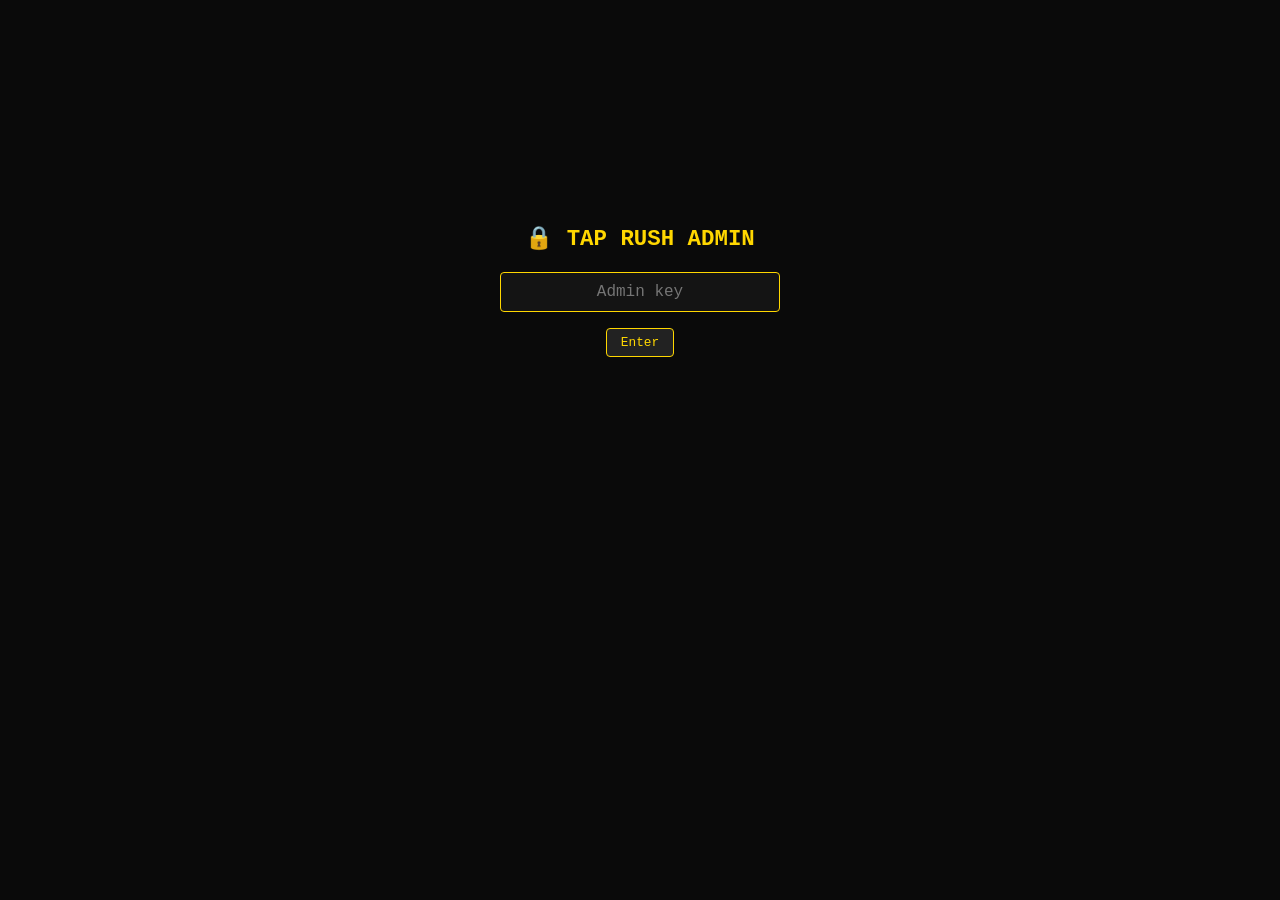
<file: static/admin.html>
<!DOCTYPE html>
<html lang="en">
<head>
<meta charset="UTF-8">
<meta name="viewport" content="width=device-width, initial-scale=1.0">
<title>TAP RUSH — Admin</title>
<style>
  * { margin: 0; padding: 0; box-sizing: border-box; }
  body { font-family: 'Courier New', monospace; background: #0a0a0a; color: #e0e0e0; padding: 20px; }
  h1 { color: #ffd700; font-size: 1.4rem; margin-bottom: 4px; }
  .subtitle { color: #666; font-size: 0.8rem; margin-bottom: 20px; }
  .section { background: #141414; border: 1px solid #222; border-radius: 8px; padding: 16px; margin-bottom: 16px; }
  .section-title { color: #ffd700; font-size: 1rem; margin-bottom: 12px; display: flex; align-items: center; gap: 8px; }
  .section-title span { font-size: 1.2rem; }
  table { width: 100%; border-collapse: collapse; font-size: 0.85rem; }
  th { text-align: left; color: #888; padding: 6px 8px; border-bottom: 1px solid #333; font-weight: normal; text-transform: uppercase; font-size: 0.7rem; letter-spacing: 1px; }
  td { padding: 6px 8px; border-bottom: 1px solid #1a1a1a; }
  tr:hover td { background: #1a1a1a; }
  .medal { font-size: 1.1rem; }
  .addr { font-family: monospace; color: #4fc3f7; font-size: 0.8rem; }
  .addr-full { display: none; }
  .score { color: #ffd700; font-weight: bold; }
  .grade { display: inline-block; padding: 2px 6px; border-radius: 3px; font-size: 0.75rem; font-weight: bold; }
  .grade-S { background: #ffd700; color: #000; }
  .grade-A { background: #4caf50; color: #fff; }
  .grade-B { background: #2196f3; color: #fff; }
  .grade-C { background: #ff9800; color: #fff; }
  .grade-D { background: #f44336; color: #fff; }
  .grade-F { background: #666; color: #fff; }
  .payout { color: #4caf50; font-weight: bold; }
  .status-badge { display: inline-block; padding: 2px 8px; border-radius: 10px; font-size: 0.75rem; }
  .status-active { background: #1b5e20; color: #4caf50; }
  .status-finalized { background: #4a3000; color: #ffa000; }
  .cheating { color: #f44336; font-weight: bold; }
  .bust { color: #f44336; }
  .btn { background: #222; border: 1px solid #444; color: #e0e0e0; padding: 6px 14px; border-radius: 4px; cursor: pointer; font-family: inherit; font-size: 0.8rem; transition: all 0.2s; }
  .btn:hover { background: #333; border-color: #ffd700; color: #ffd700; }
  .btn:disabled { opacity: 0.4; cursor: not-allowed; }
  .btn-danger { border-color: #f44336; }
  .btn-danger:hover { border-color: #f44336; color: #f44336; }
  .btn-gold { border-color: #ffd700; color: #ffd700; }
  .controls { display: flex; gap: 8px; flex-wrap: wrap; margin-bottom: 12px; }
  .stat-grid { display: grid; grid-template-columns: repeat(auto-fit, minmax(140px, 1fr)); gap: 10px; margin-bottom: 12px; }
  .stat-card { background: #1a1a1a; border: 1px solid #2a2a2a; border-radius: 6px; padding: 10px; text-align: center; }
  .stat-value { font-size: 1.3rem; color: #ffd700; font-weight: bold; }
  .stat-label { font-size: 0.7rem; color: #666; text-transform: uppercase; letter-spacing: 1px; margin-top: 2px; }
  .log-entry { padding: 4px 0; border-bottom: 1px solid #1a1a1a; font-size: 0.8rem; display: flex; gap: 10px; }
  .log-time { color: #666; min-width: 160px; }
  .log-task { color: #4fc3f7; min-width: 120px; }
  .log-status { min-width: 80px; }
  .log-status.quiet { color: #666; }
  .log-status.alert_sent { color: #ffd700; }
  .log-status.error { color: #f44336; }
  .log-status.notified { color: #4caf50; }
  .log-status.finalized { color: #4caf50; }
  .log-status.baseline_set { color: #888; }
  .log-detail { color: #999; flex: 1; }
  .cron-job { display: flex; justify-content: space-between; align-items: center; padding: 8px 0; border-bottom: 1px solid #1a1a1a; }
  .cron-name { color: #e0e0e0; }
  .cron-next { color: #666; font-size: 0.8rem; }
  .cron-trigger { font-size: 0.75rem; color: #444; }
  .toast { position: fixed; bottom: 20px; right: 20px; background: #1b5e20; color: #4caf50; padding: 10px 16px; border-radius: 6px; font-size: 0.85rem; opacity: 0; transition: opacity 0.3s; pointer-events: none; z-index: 100; }
  .toast.show { opacity: 1; }
  .toast.error { background: #4a1010; color: #f44336; }
  .loading { color: #666; font-style: italic; }
  .tab-bar { display: flex; gap: 4px; margin-bottom: 16px; border-bottom: 1px solid #222; padding-bottom: 8px; }
  .tab { padding: 6px 14px; border-radius: 4px 4px 0 0; cursor: pointer; font-size: 0.85rem; color: #666; border: 1px solid transparent; border-bottom: none; }
  .tab.active { color: #ffd700; border-color: #333; background: #141414; }
  .tab:hover:not(.active) { color: #999; }
  .tab-content { display: none; }
  .tab-content.active { display: block; }
  .history-row { cursor: pointer; }
  .history-row:hover td { background: #1a1a1a; }
  .game-row { font-size: 0.8rem; color: #999; }
  .game-row td { padding: 3px 8px; }
  #login-screen { display: flex; flex-direction: column; align-items: center; justify-content: center; min-height: 60vh; gap: 16px; }
  #login-screen input { background: #141414; border: 1px solid #333; color: #e0e0e0; padding: 10px 16px; border-radius: 4px; font-family: inherit; font-size: 1rem; width: 280px; text-align: center; }
  #login-screen input:focus { outline: none; border-color: #ffd700; }
  #app { display: none; }
  @media (max-width: 600px) {
    body { padding: 10px; }
    .stat-grid { grid-template-columns: repeat(2, 1fr); }
    .log-entry { flex-wrap: wrap; }
    .log-time { min-width: auto; }
    table { font-size: 0.75rem; }
  }
</style>
</head>
<body>

<div id="login-screen">
  <h1>🔒 TAP RUSH ADMIN</h1>
  <input type="password" id="key-input" placeholder="Admin key" autofocus>
  <button class="btn btn-gold" onclick="doLogin()">Enter</button>
</div>

<div id="app">
  <h1>⚡ TAP RUSH ADMIN</h1>
  <p class="subtitle">Private dev dashboard — do not share</p>

  <div class="tab-bar">
    <div class="tab active" data-tab="leaderboard">Leaderboard</div>
    <div class="tab" data-tab="history">History</div>
    <div class="tab" data-tab="crons">Crons</div>
    <div class="tab" data-tab="logs">Logs</div>
    <div class="tab" data-tab="tools">Tools</div>
  </div>

  <!-- LEADERBOARD TAB -->
  <div id="tab-leaderboard" class="tab-content active">
    <div class="section">
      <div class="section-title"><span>🏆</span> Current Tournament</div>
      <div id="tournament-stats" class="stat-grid"><div class="loading">Loading...</div></div>
      <div class="section-title" style="margin-top:12px"><span>📋</span> Payout Cheat Sheet</div>
      <div id="payout-sheet"></div>
      <div class="section-title" style="margin-top:12px"><span>👥</span> Players</div>
      <div id="players-table"></div>
    </div>
  </div>

  <!-- HISTORY TAB -->
  <div id="tab-history" class="tab-content">
    <div class="section">
      <div class="section-title"><span>📜</span> Tournament History</div>
      <div id="history-table"><div class="loading">Loading...</div></div>
    </div>
  </div>

  <!-- CRONS TAB -->
  <div id="tab-crons" class="tab-content">
    <div class="section">
      <div class="section-title"><span>⏰</span> Scheduled Jobs</div>
      <div id="cron-jobs"><div class="loading">Loading...</div></div>
    </div>
  </div>

  <!-- LOGS TAB -->
  <div id="tab-logs" class="tab-content">
    <div class="section">
      <div class="section-title"><span>📝</span> Cron Logs <button class="btn" onclick="loadLogs()" style="margin-left:auto;font-size:0.7rem;">Refresh</button></div>
      <div id="cron-logs"><div class="loading">Loading...</div></div>
    </div>
  </div>

  <!-- TOOLS TAB -->
  <div id="tab-tools" class="tab-content">
    <div class="section">
      <div class="section-title"><span>🛠️</span> Admin Actions</div>
      <div class="controls">
        <button class="btn" onclick="triggerCron('vote_checker')">Run Vote Check</button>
        <button class="btn" onclick="triggerCron('rush_monitor')">Run Token Monitor</button>
        <button class="btn" onclick="triggerCron('tournament_end')">Run Tournament End</button>
      </div>
      <div class="controls" style="margin-top:8px">
        <button class="btn btn-danger" onclick="clearLeaderboard()">Clear Current Leaderboard</button>
      </div>
      <div style="margin-top:12px">
        <div class="section-title"><span>🔍</span> Player Lookup</div>
        <div style="display:flex;gap:8px;">
          <input type="text" id="player-addr" placeholder="Wallet address" style="flex:1;background:#1a1a1a;border:1px solid #333;color:#e0e0e0;padding:6px 10px;border-radius:4px;font-family:inherit;font-size:0.85rem;">
          <button class="btn" onclick="lookupPlayer()">Lookup</button>
        </div>
        <div id="player-result" style="margin-top:8px;"></div>
      </div>
    </div>
  </div>
</div>

<div id="toast" class="toast"></div>

<script>
const BASE = window.location.origin;
let KEY = '';

function doLogin() {
  KEY = document.getElementById('key-input').value.trim();
  if (!KEY) return;
  // Test the key
  fetch(`${BASE}/cron/status?key=${KEY}`)
    .then(r => { if (!r.ok) throw new Error('Invalid key'); return r.json(); })
    .then(() => {
      document.getElementById('login-screen').style.display = 'none';
      document.getElementById('app').style.display = 'block';
      sessionStorage.setItem('ak', KEY);
      loadAll();
    })
    .catch(() => toast('Invalid admin key', true));
}

document.getElementById('key-input').addEventListener('keydown', e => { if (e.key === 'Enter') doLogin(); });

// Auto-login from session
if (sessionStorage.getItem('ak')) {
  KEY = sessionStorage.getItem('ak');
  fetch(`${BASE}/cron/status?key=${KEY}`)
    .then(r => { if (r.ok) { document.getElementById('login-screen').style.display='none'; document.getElementById('app').style.display='block'; loadAll(); } })
    .catch(() => {});
}

// Tabs
document.querySelectorAll('.tab').forEach(t => {
  t.addEventListener('click', () => {
    document.querySelectorAll('.tab').forEach(x => x.classList.remove('active'));
    document.querySelectorAll('.tab-content').forEach(x => x.classList.remove('active'));
    t.classList.add('active');
    document.getElementById('tab-' + t.dataset.tab).classList.add('active');
  });
});

function loadAll() {
  loadLeaderboard();
  loadHistory();
  loadCrons();
  loadLogs();
}

async function api(path, opts = {}) {
  const sep = path.includes('?') ? '&' : '?';
  const url = path.startsWith('http') ? path : `${BASE}${path}`;
  const resp = await fetch(url + (opts.noKey ? '' : `${sep}key=${KEY}`), {
    method: opts.method || 'GET',
    headers: opts.body ? { 'Content-Type': 'application/json' } : {},
    body: opts.body ? JSON.stringify({ admin_key: KEY, ...opts.body }) : undefined
  });
  return resp.json();
}

async function loadLeaderboard() {
  const d = await api('/tournament/dev-leaderboard');
  if (d.error) {
    document.getElementById('tournament-stats').innerHTML = `<div style="color:#f44336">${d.error}</div>`;
    return;
  }

  const stats = document.getElementById('tournament-stats');
  stats.innerHTML = `
    <div class="stat-card"><div class="stat-value">${d.tournament_id || '—'}</div><div class="stat-label">Tournament</div></div>
    <div class="stat-card"><div class="stat-value"><span class="status-badge status-${d.status}">${d.status}</span></div><div class="stat-label">Status</div></div>
    <div class="stat-card"><div class="stat-value">${d.entries || 0}</div><div class="stat-label">Entries</div></div>
    <div class="stat-card"><div class="stat-value">${d.prize_pool_display || '0 RUSH'}</div><div class="stat-label">Prize Pool</div></div>
  `;

  // Payout sheet
  const payouts = d.payouts || {};
  const medals = { '1st': '🥇', '2nd': '🥈', '3rd': '🥉' };
  let ph = '<table><tr><th></th><th>Address</th><th>Score</th><th>Payout</th></tr>';
  for (const place of ['1st', '2nd', '3rd']) {
    const p = payouts[place] || {};
    const addr = p.address || '—';
    const short = addr.length > 8 ? addr.slice(0,6) + '...' + addr.slice(-4) : addr;
    ph += `<tr>
      <td class="medal">${medals[place]}</td>
      <td class="addr" title="${addr}">${short}</td>
      <td class="score">${p.score || 0}</td>
      <td class="payout">${p.payout_display || 'N/A'}</td>
    </tr>`;
  }
  ph += '</table>';
  document.getElementById('payout-sheet').innerHTML = ph;

  // Players
  const players = d.players || [];
  if (!players.length) {
    document.getElementById('players-table').innerHTML = '<div style="color:#666;padding:8px;">No players yet</div>';
    return;
  }
  let pt = '<table><tr><th>#</th><th>Address</th><th>Score</th><th>Grade</th><th>Games</th><th>Deposits</th><th>Device</th><th>Session</th><th>Flags</th></tr>';
  for (const p of players) {
    const addr = p.address || '?';
    const short = addr.length > 8 ? addr.slice(0,6) + '...' + addr.slice(-4) : addr;
    const g = p.games && p.games[0] ? p.games[0] : {};
    const device = g.device_type || '?';
    const session = g.session_time ? `${Math.floor(g.session_time/60)}m ${g.session_time%60}s` : '—';
    const flags = [];
    if (p.cheating) flags.push('<span class="cheating">CHEAT</span>');
    if (g.is_bust) flags.push('<span class="bust">BUST</span>');

    pt += `<tr>
      <td>${p.rank}</td>
      <td class="addr" title="${addr}">${short}</td>
      <td class="score">${p.best_score}</td>
      <td><span class="grade grade-${p.best_grade}">${p.best_grade}</span></td>
      <td>${p.total_games}/${p.deposits || 1}</td>
      <td>${p.deposits || 1}</td>
      <td>${device}</td>
      <td>${session}</td>
      <td>${flags.join(' ') || '—'}</td>
    </tr>`;

    // Game details
    if (p.games && p.games.length > 0) {
      for (const gm of p.games) {
        const gs = gm.session_time ? `${Math.floor(gm.session_time/60)}m ${gm.session_time%60}s` : '—';
        pt += `<tr class="game-row"><td></td><td></td>
          <td>${gm.score}</td>
          <td><span class="grade grade-${gm.grade}">${gm.grade}</span></td>
          <td>${gm.game_mode}</td><td></td>
          <td>${gm.device_type}</td>
          <td>${gs}</td>
          <td>${gm.is_bust ? '<span class="bust">BUST</span>' : '—'}</td>
        </tr>`;
      }
    }
  }
  pt += '</table>';
  document.getElementById('players-table').innerHTML = pt;
}

async function loadHistory() {
  const d = await api('/tournament/history?limit=20', { noKey: true });
  const list = d.tournaments || d || [];
  if (!list.length) {
    document.getElementById('history-table').innerHTML = '<div style="color:#666">No history</div>';
    return;
  }
  let h = '<table><tr><th>Tournament</th><th>Status</th><th>Entries</th><th>Prize Pool</th><th>Winner</th></tr>';
  for (const t of list) {
    const winner = t.winner_1st || t.winners?.['1st']?.address || '—';
    const shortW = winner.length > 8 ? winner.slice(0,6) + '...' + winner.slice(-4) : winner;
    h += `<tr class="history-row" onclick="viewTournament('${t.tournament_id || t.id}')">
      <td>${t.tournament_id || t.id}</td>
      <td><span class="status-badge status-${t.status}">${t.status}</span></td>
      <td>${t.entries || 0}</td>
      <td>${t.prize_pool || '—'}</td>
      <td class="addr" title="${winner}">${shortW}</td>
    </tr>`;
  }
  h += '</table>';
  document.getElementById('history-table').innerHTML = h;
}

async function viewTournament(tid) {
  const d = await api(`/tournament/dev-leaderboard?tournament_id=${tid}`);
  if (d.error) { toast(d.error, true); return; }
  // Switch to leaderboard tab and display this tournament
  document.querySelectorAll('.tab').forEach(x => x.classList.remove('active'));
  document.querySelectorAll('.tab-content').forEach(x => x.classList.remove('active'));
  document.querySelector('[data-tab="leaderboard"]').classList.add('active');
  document.getElementById('tab-leaderboard').classList.add('active');

  // Re-render with this data
  const stats = document.getElementById('tournament-stats');
  stats.innerHTML = `
    <div class="stat-card"><div class="stat-value">${d.tournament_id}</div><div class="stat-label">Tournament</div></div>
    <div class="stat-card"><div class="stat-value"><span class="status-badge status-${d.status}">${d.status}</span></div><div class="stat-label">Status</div></div>
    <div class="stat-card"><div class="stat-value">${d.entries || 0}</div><div class="stat-label">Entries</div></div>
    <div class="stat-card"><div class="stat-value">${d.prize_pool_display || '0 RUSH'}</div><div class="stat-label">Prize Pool</div></div>
  `;
  // Reuse leaderboard render... just reload with tournament_id
  const payouts = d.payouts || {};
  const medals = { '1st': '🥇', '2nd': '🥈', '3rd': '🥉' };
  let ph = '<table><tr><th></th><th>Address</th><th>Score</th><th>Payout</th></tr>';
  for (const place of ['1st', '2nd', '3rd']) {
    const p = payouts[place] || {};
    const addr = p.address || '—';
    const short = addr.length > 8 ? addr.slice(0,6) + '...' + addr.slice(-4) : addr;
    ph += `<tr><td class="medal">${medals[place]}</td><td class="addr" title="${addr}">${short}</td><td class="score">${p.score || 0}</td><td class="payout">${p.payout_display || 'N/A'}</td></tr>`;
  }
  ph += '</table>';
  document.getElementById('payout-sheet').innerHTML = ph;

  const players = d.players || [];
  if (!players.length) { document.getElementById('players-table').innerHTML = '<div style="color:#666">No players</div>'; return; }
  let pt = '<table><tr><th>#</th><th>Address</th><th>Score</th><th>Grade</th><th>Games</th><th>Deposits</th><th>Device</th><th>Session</th><th>Flags</th></tr>';
  for (const p of players) {
    const addr = p.address || '?';
    const short = addr.length > 8 ? addr.slice(0,6) + '...' + addr.slice(-4) : addr;
    const g = p.games?.[0] || {};
    const session = g.session_time ? `${Math.floor(g.session_time/60)}m ${g.session_time%60}s` : '—';
    const flags = [];
    if (p.cheating) flags.push('<span class="cheating">CHEAT</span>');
    if (g.is_bust) flags.push('<span class="bust">BUST</span>');
    pt += `<tr><td>${p.rank}</td><td class="addr" title="${addr}">${short}</td><td class="score">${p.best_score}</td><td><span class="grade grade-${p.best_grade}">${p.best_grade}</span></td><td>${p.total_games}/${p.deposits||1}</td><td>${p.deposits||1}</td><td>${g.device_type||'?'}</td><td>${session}</td><td>${flags.join(' ')||'—'}</td></tr>`;
  }
  pt += '</table>';
  document.getElementById('players-table').innerHTML = pt;
}

async function loadCrons() {
  const d = await api('/cron/status');
  if (!d.jobs) { document.getElementById('cron-jobs').innerHTML = '<div style="color:#f44336">Could not load</div>'; return; }
  let h = '';
  for (const j of d.jobs) {
    const next = j.next_run ? new Date(j.next_run).toLocaleString() : '—';
    h += `<div class="cron-job">
      <div><div class="cron-name">${j.name}</div><div class="cron-trigger">${j.trigger}</div></div>
      <div style="text-align:right"><div style="color:#4caf50;font-size:0.85rem;">Next: ${next}</div></div>
    </div>`;
  }
  document.getElementById('cron-jobs').innerHTML = h || '<div style="color:#666">No jobs</div>';
}

async function loadLogs() {
  const d = await api('/cron/logs?limit=50');
  const logs = d.logs || [];
  if (!logs.length) { document.getElementById('cron-logs').innerHTML = '<div style="color:#666">No logs</div>'; return; }
  let h = '';
  for (const l of logs.reverse()) {
    const t = l.time ? new Date(l.time).toLocaleString() : '—';
    h += `<div class="log-entry">
      <span class="log-time">${t}</span>
      <span class="log-task">${l.task}</span>
      <span class="log-status ${l.status}">${l.status}</span>
      <span class="log-detail">${l.detail || ''}</span>
    </div>`;
  }
  document.getElementById('cron-logs').innerHTML = h;
}

async function triggerCron(jobId) {
  toast(`Triggering ${jobId}...`);
  const d = await api('/cron/trigger', { method: 'POST', body: { job_id: jobId } });
  if (d.success) {
    toast(`${jobId} triggered — running in background`);
    setTimeout(loadLogs, 5000);
  } else {
    toast(d.error || 'Failed', true);
  }
}

async function clearLeaderboard() {
  if (!confirm('Clear the current tournament leaderboard? Players stay registered but scores reset to 0.')) return;
  // Get current tournament ID first
  const info = await api('/tournament/dev-leaderboard');
  if (!info.tournament_id) { toast('No tournament found', true); return; }
  const d = await api('/tournament/admin/clear-leaderboard', {
    method: 'POST',
    body: { tournament_id: info.tournament_id }
  });
  if (d.success) {
    toast(`Cleared ${info.tournament_id}: ${d.scores_deleted} scores deleted`);
    loadLeaderboard();
  } else {
    toast(d.error || 'Failed', true);
  }
}

async function lookupPlayer() {
  const addr = document.getElementById('player-addr').value.trim();
  if (!addr) return;
  const d = await api(`/tournament/player-status?address=${addr}`, { noKey: true });
  const el = document.getElementById('player-result');
  if (d.error || d.detail) {
    el.innerHTML = `<div style="color:#f44336">${d.error || d.detail}</div>`;
    return;
  }
  el.innerHTML = `<div style="padding:8px;background:#1a1a1a;border-radius:4px;font-size:0.85rem;">
    <div><strong>Tournament:</strong> ${d.tournament_id || '—'}</div>
    <div><strong>Score:</strong> <span class="score">${d.best_score || 0}</span> (${d.best_grade || '—'})</div>
    <div><strong>Games:</strong> ${d.total_games || 0} / ${d.deposits || 1} deposits</div>
    <div><strong>Remaining:</strong> ${d.games_remaining || 0}</div>
    <div><strong>Rank:</strong> #${d.rank || '—'} of ${d.total_entries || '—'}</div>
  </div>`;
}

function toast(msg, isError = false) {
  const el = document.getElementById('toast');
  el.textContent = msg;
  el.className = 'toast show' + (isError ? ' error' : '');
  setTimeout(() => el.className = 'toast', 3000);
}
</script>
</body>
</html>
</file>
